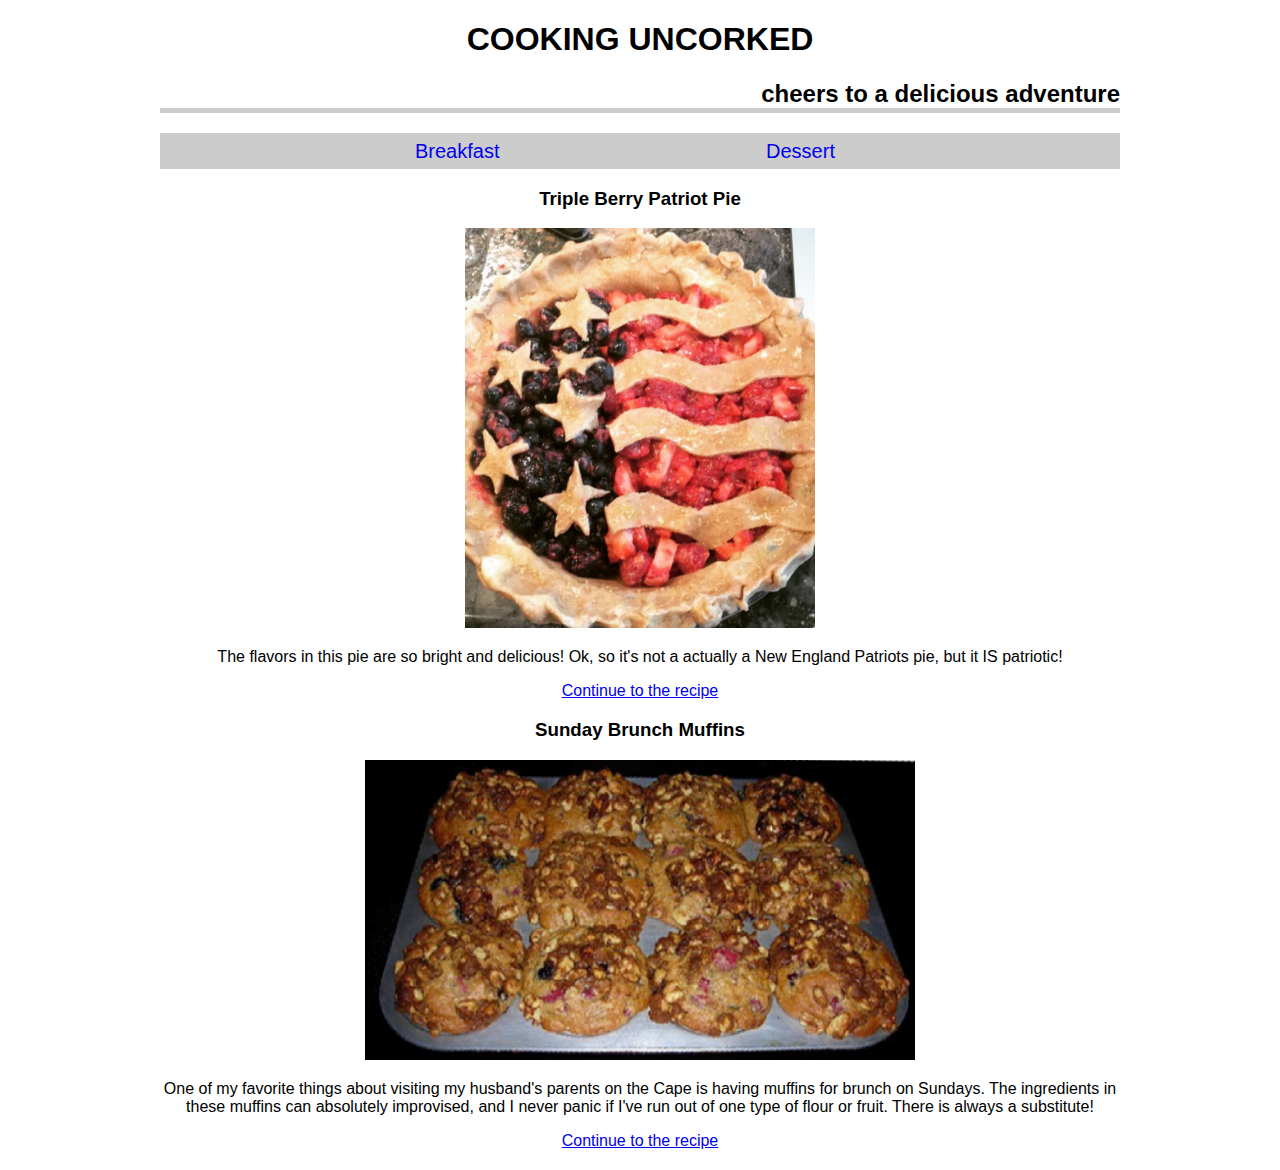
<file: index.html>
<!DOCTYPE html>
<html>
  <head>
    <title>Cooking Uncorked</title>
    <meta charset="UTF-8">
    <meta name="viewport" content="width=device-width, inital-scle=1, shrink-to-fit=no">
    <link rel="stylesheet" href="styles.css">
    <link rel="icon" href="wine.jpg">
  </head>

  <body><center>
    <h1><strong>COOKING UNCORKED</strong></h1></center>
    <h2>cheers to a delicious adventure</h2>
    <span>
      <ul class="nav">
        <li> <a href="brunch_muffins.html"> Breakfast </a></li>
        <li> <a href="patriot_pie.html"> Dessert </a></li>
      </ul>
    </span>
    <h3>Triple Berry Patriot Pie</h3>
    <p></p>
    <p align="center"><a href="patriot_pie.html">  <img src="patspie.png" HEIGHT="400" WIDTH="350" ></a></p>
    <p align="center">  The flavors in this pie are so bright and delicious! Ok, so it's not a actually a New England Patriots pie, but it IS patriotic!
    </p>
    <p align="center"><a href="patriot_pie.html">Continue to the recipe</a></p>
    <h3>Sunday Brunch Muffins</h3>
    <p align="center"><a href="brunch_muffins.html"> <img src = "muffins.png" HEIGHT="300" WIDTH="550"></a></p>
    <p align="center">
      One of my favorite things about visiting my husband's parents on the Cape is having muffins for brunch on Sundays. The ingredients in these muffins can absolutely improvised, and I never panic if I've run out of one type of flour or fruit. There is always a substitute!
    </p>
    <p align="center"><a href="brunch_muffins.html">Continue to the recipe</a></p>

  </body>
</html>
</file>
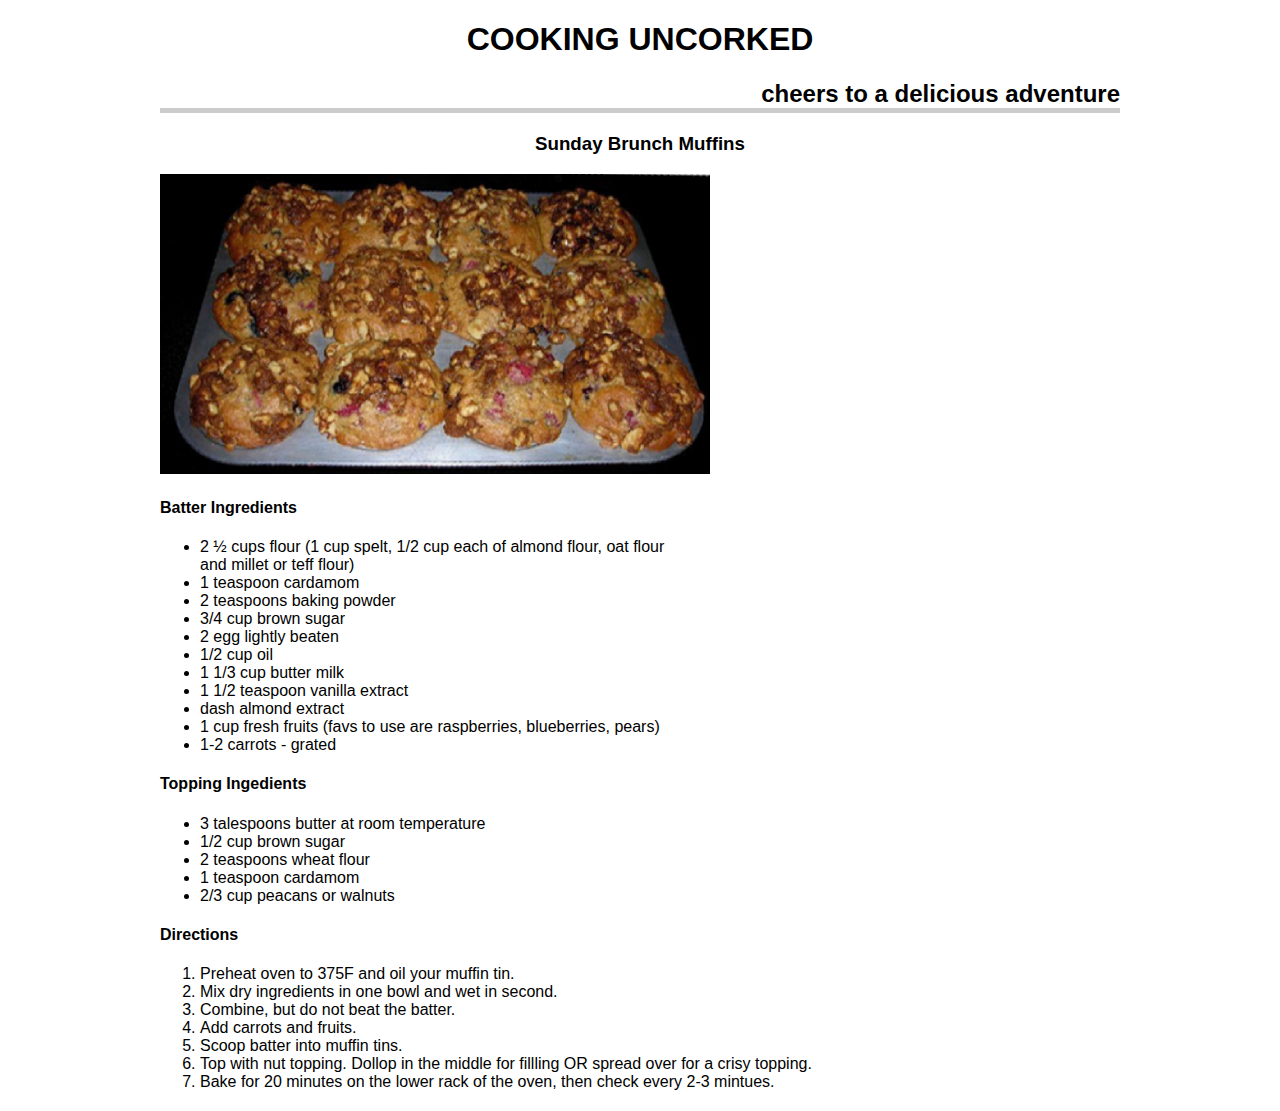
<file: brunch_muffins.html>
<!DOCTYPE html>
<html>
  <head>
    <meta charset="UTF-8">
    <meta name="viewport" content="width=device-width, inital-scle=1, shrink-to-fit=no">
    <link rel="stylesheet" href="styles.css">
    <link rel="icon" href="wine.jpg">

    <title>Patriots Pie</title>
  </head>
  <body>
    <center>
      <h1><strong>COOKING UNCORKED</strong></h1></center>
      <h2>cheers to a delicious adventure</h2>
      <h3>Sunday Brunch Muffins</h3>
      <img src="muffins.png" HEIGHT="300" WIDTH="550" >
      <span>
      <h4>Batter Ingredients</h4>
        <ul>
          <li>2 ½  cups flour (1 cup spelt, 1/2 cup each of almond flour, oat flour <br>
             and millet or teff flour)</br></li>
          <li>1 teaspoon cardamom</li>
          <li>2 teaspoons baking powder</li>
          <li>3/4 cup brown sugar</li>
          <li>2 egg lightly beaten</li>
          <li>1/2 cup oil</li>
          <li>1 1/3 cup butter milk</li>
          <li>1 1/2 teaspoon vanilla extract</li>
          <li>dash almond extract</li>
          <li>1 cup fresh fruits (favs to use are raspberries, blueberries, pears)</li>
          <li>1-2 carrots - grated</li>
        </ul>
      </span>
      <span2>
      <h4>Topping Ingedients</h4>
        <ul>
          <li>3 talespoons butter at room temperature</li>
          <li>1/2 cup brown sugar</li>
          <li>2 teaspoons wheat flour</li>
          <li>1 teaspoon cardamom</li>
          <li>2/3 cup peacans or walnuts</li>
        </ul>
      </span2>
      <h4>Directions</h4>
        <ol type:"1">
          <li>Preheat oven to 375F and oil your muffin tin.</li>
          <li>Mix dry ingredients in one bowl and wet in second.</li>
          <li>Combine, but do not beat the batter.</li>
          <li>Add carrots and fruits.</li>
          <li>Scoop batter into muffin tins.</li>
          <li>Top with nut topping. Dollop in the middle for fillling OR spread over for a crisy topping.</li>
          <li>Bake for 20 minutes on the lower rack of the oven, then check every 2-3 mintues.</li>
        </ol>
  </body>
</html>
</file>
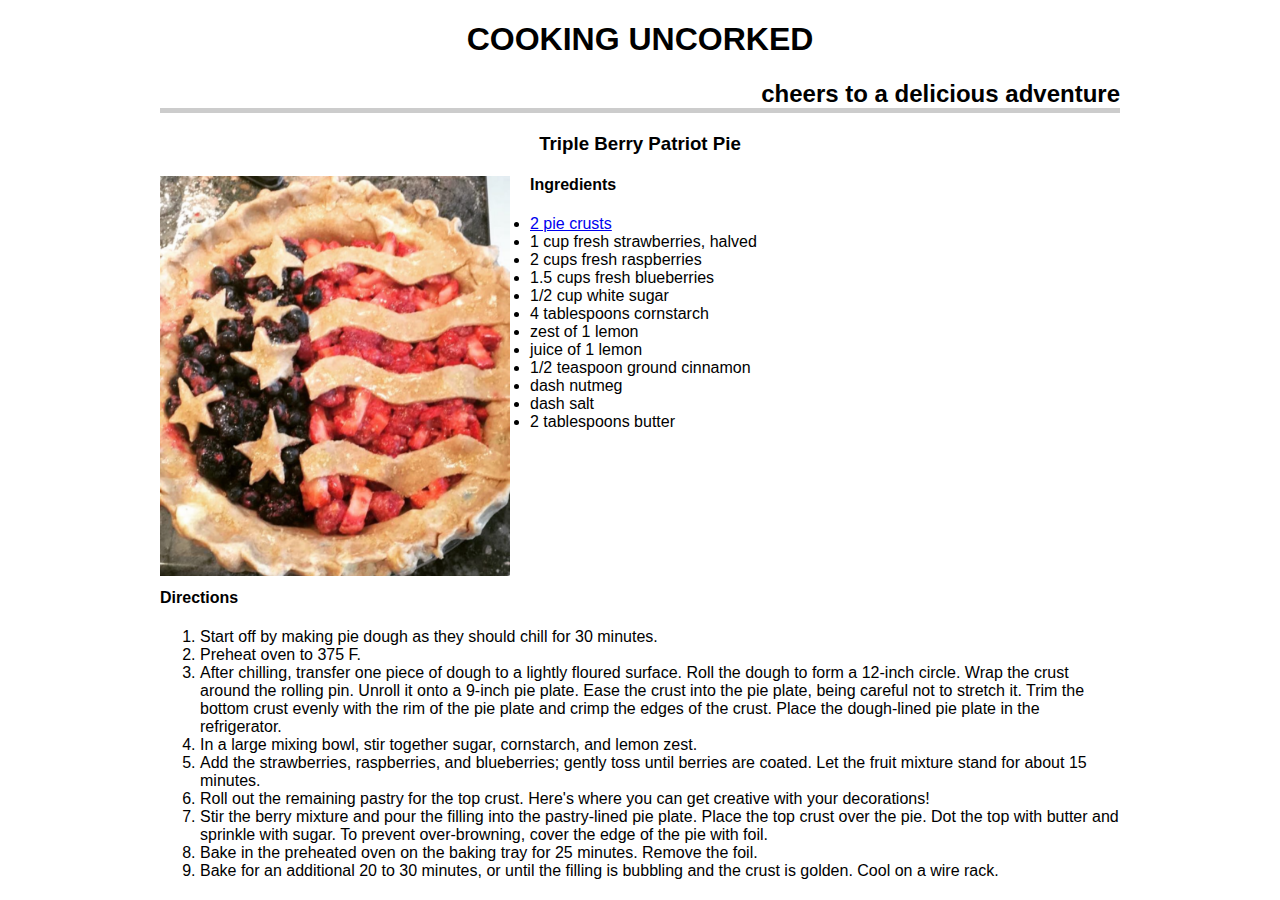
<file: patriot_pie.html>
<!DOCTYPE html>
<html>
  <head>
    <meta charset="UTF-8">
    <meta name="viewport" content="width=device-width, inital-scle=1, shrink-to-fit=no">
    <link rel="stylesheet" href="styles.css">
    <link rel="icon" href="wine.jpg">

    <title>Patriots Pie</title>
  </head>
  <body>
    <center>
      <h1><strong>COOKING UNCORKED</strong></h1></center>
      <h2>cheers to a delicious adventure</h2>
      <h3>Triple Berry Patriot Pie</h3>
      <img src="patspie.png" HEIGHT="400" WIDTH="350"
      style = "float:left; margin-right: 20px; margin-bottom: 5px; border: soli" />
      <span>
      <h4>Ingredients</h4>
        <ul>
          <li> <a href="http://www.foodnetwork.com/recipes/paula-deen/paulas-perfect-pie-crust-recipe-1937495
"> 2 pie crusts </a></li>
          <li>1 cup fresh strawberries, halved</li>
          <li>2 cups fresh raspberries</li>
          <li>1.5 cups fresh blueberries</li>
          <li>1/2 cup white sugar</li>
          <li>4 tablespoons cornstarch</li>
          <li>zest of 1 lemon</li>
          <li>juice of 1 lemon</li>
          <li>1/2 teaspoon ground cinnamon</li>
          <li>dash nutmeg</li>
          <li>dash salt</li>
          <li>2 tablespoons butter</li>
        </ul>
      </span>
      <p></p>
      <p></p>
      <p></p>
      <div>
      <h4>Directions</h4>
        <ol type:"1">
          <li>Start off by making pie dough as they should chill for 30 minutes.</li>
          <li>Preheat oven to 375 F.</li>
          <li>After chilling, transfer one piece of dough to a lightly floured surface. Roll the dough to form a 12-inch circle. Wrap the crust around the rolling pin. Unroll it onto a 9-inch pie plate. Ease the crust into the pie plate, being careful not to stretch it. Trim the bottom crust evenly with the rim of the pie plate  and crimp the edges of the crust. Place the dough-lined pie plate in the refrigerator.
</li>
          <li>In a large mixing bowl, stir together sugar, cornstarch, and lemon zest. </li>
          <li>Add the strawberries, raspberries, and blueberries; gently toss until berries are coated. Let the fruit mixture stand for about 15 minutes. </li>
          <li>Roll out the remaining pastry for the top crust. Here's where you can get creative with your decorations!</li>
          <li>Stir the berry mixture and pour the filling into the pastry-lined pie plate. Place the top crust over the pie. Dot the top with butter and sprinkle with sugar. To prevent over-browning, cover the edge of the pie with foil.
</li>
          <li>Bake in the preheated oven on the baking tray for 25 minutes. Remove the foil.
</li>
          <li>Bake for an additional 20 to 30 minutes, or until the filling is bubbling and the crust is golden. Cool on a wire rack.
</li>
        </ol>
      </div>
  </body>
</html>
</file>
<file: styles.css>
body {
  font-family: "Arial";
  width: 960px;
  margin: 20px auto;
}

ul.nav{
  margin:0 auto;
  padding:0;
  list-style:none;
  background:#CCCCCC;
  font-size:20px;
  font-family: Arial;
  height:36px;
  line-height: 36px;
}

ul.nav a {display: inline-block;
  margin: 0 auto;
  padding: 0 5px;
  text-decoration:none;
}

ul.nav li { border-right: 1px solid #CCCCCC;
  margin-left: 250px;
  display:inline;

}


h1 { }
h2 { border-bottom: solid 5px;
  border-color: #CCCCCC;
  text-align: right }
h3 {text-align: center}

img.center {
    margin:  auto;
}

li { display: inline;
  float: center;
  display: list-item
}

div { padding-top: 120px;
}
</file>
